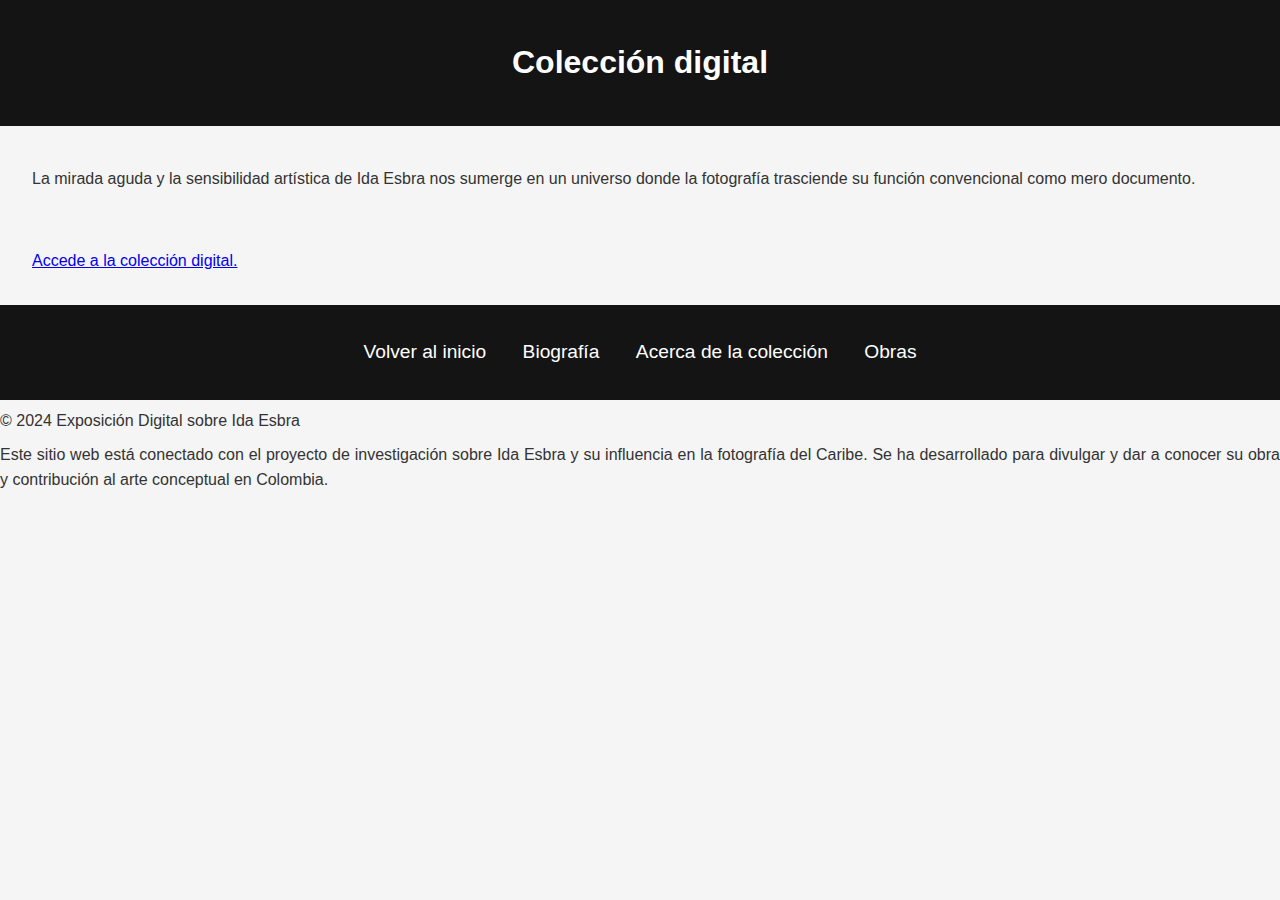
<file: Obras.html>
<!DOCTYPE html>
<html lang="en">
<head>
    <meta charset="UTF-8">
    <meta name="viewport" content="width=device-width, initial-scale=1.0">
    <title>Obra</title>
    <style>
        body {
            font-family: Arial, sans-serif;
            line-height: 1.6;
            margin: 0;
            padding: 0;
            background-color: #f5f5f5;
            color: #333;
        }
        header {
            background-color: #131413;
            color: white;
            padding: 1rem 2rem;
            text-align: center;
        }
        section {
            padding: 1rem 2rem;
            margin: 1rem 0;
        }
        p {
            margin: 0.5rem 0;
            text-align: justify;
        }
        nav {
            background-color: #131413;
            color: white;
            text-align: center;
            padding: 1rem 0;
            margin-top: 1rem;
        }
        nav ul {
            list-style: none;
            padding: 0;
        }
        nav ul li {
            display: inline;
            margin: 0 1rem;
        }
        nav ul li a {
            color: white;
            text-decoration: none;
            font-size: 1.2em;
        }
        nav ul li a:hover {
            text-decoration: underline;
        }
    </style>
</head>
<body>
    <header>
        <h1>Colección digital</h1>
    </header>
    <section>
        <p>La mirada aguda y la sensibilidad artística de Ida Esbra nos sumerge en un universo donde la fotografía trasciende su función convencional como mero documento.</p>
    </section>

    <section>
        <a href="https://lucylopezpa.github.io/retrospectiva/">Accede a la colección digital. </a>
    </section>

    <nav>
        <ul>
            <li><a href="index.html">Volver al inicio</a></li>
            <li><a href="biografia_Ida.html">Biografía</a></li>
            <li><a href="Acercadelacoleccion.html">Acerca de la colección</a></li>
            <li><a href="Obras.html">Obras</a></li>
        </ul>
    </nav>
    <footer>
        <p>&copy; 2024 Exposición Digital sobre Ida Esbra</p>
        <p>Este sitio web está conectado con el proyecto de investigación sobre Ida Esbra y su influencia en la fotografía del Caribe. Se ha desarrollado para divulgar y dar a conocer su obra y contribución al arte conceptual en Colombia.</p>
        
    </footer>
</body>
</html>
</file>
